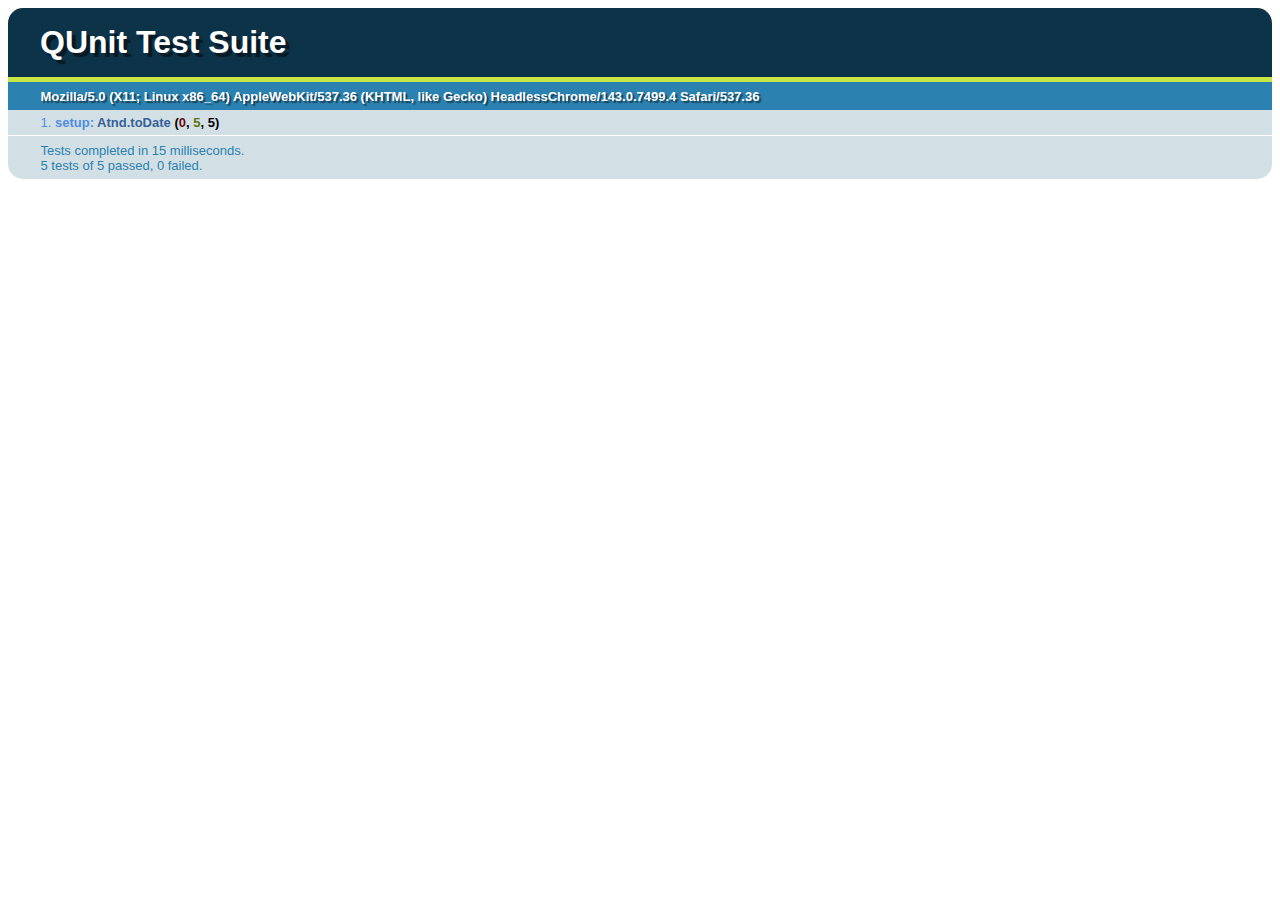
<file: test/index.html>
<!DOCTYPE html>
<html>
<head>
	<title>QUnit Test Suite</title>
	<meta http-equiv="Content-Type" content="text/html; charset=UTF-8" />
	<link rel="stylesheet" href="qunit.css" type="text/css" media="screen">
	<script type="text/javascript" src="../js/jquery-1.4.2.min.js"></script>
	<script type="text/javascript" src="../js/atnd.js"></script>
	<script type="text/javascript" src="qunit.js"></script>
	<script type="text/javascript" src="test.js"></script>
</head>
<body>
	<h1 id="qunit-header">QUnit Test Suite</h1>
	<h2 id="qunit-banner"></h2>
	<div id="qunit-testrunner-toolbar"></div>
	<h2 id="qunit-userAgent"></h2>
	<ol id="qunit-tests"></ol>
	<div id="qunit-fixture">test markup</div>
</body>
</html>
</file>
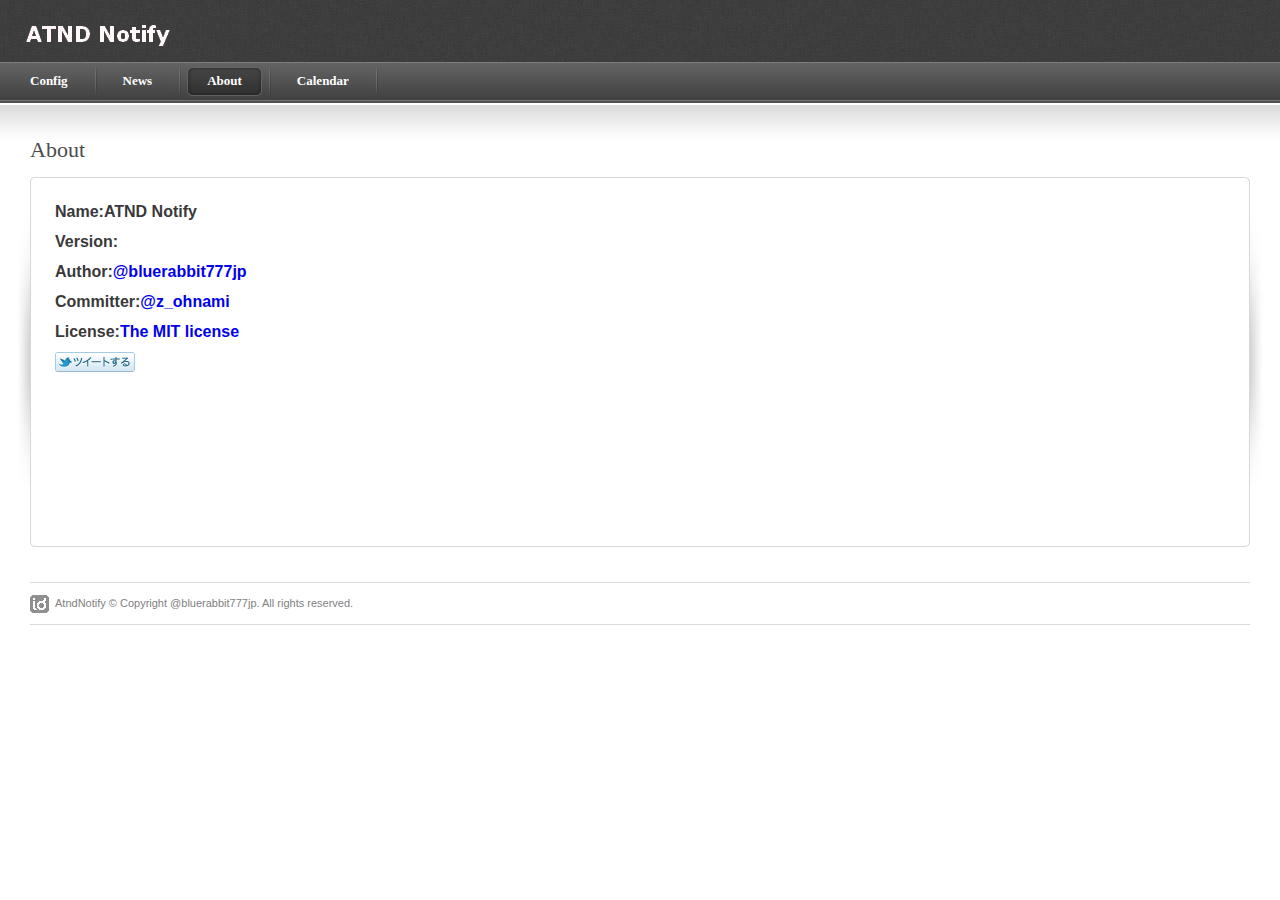
<file: html/options/about.html>
<!DOCTYPE html PUBLIC "-//W3C//DTD XHTML 1.0 Strict//EN" "http://www.w3.org/TR/xhtml1/DTD/xhtml1-strict.dtd">
<html xmlns="http://www.w3.org/1999/xhtml">
<head>
	<meta http-equiv="Content-Type" content="text/html; charset=UTF-8" />
	<title>ATND Notify About</title>
	<link rel="stylesheet" href="css/screen.css" type="text/css" media="screen" title="default" />
	<script type="text/javascript" src="js/jquery/jquery-1.4.1.min.js" ></script>
	<script type="text/javascript" src="/js/manifest.js"></script>
	<script type="text/javascript">
	$(function(){
		var manifest = Manifest.load();
		$('#ver').text(manifest.version);
		var host = 'chrome-extension://' + location.host + '/html/options/';
		$("#config").attr("href", host + 'config.html');
		$("#news").attr("href", host + 'news.html');
		$("#about").attr("href", host + 'about.html');
		$("#calendar").attr("href", host + 'calendar.html');
		var msg = '@bluerabbit777jp  #atndnotify ' + $('#ver').text() + ' http://goo.gl/xeCe';
		$('#tweet').attr('target', '_blank').attr('href', 'http://twitter.com/home/?status=' + encodeURIComponent(msg));
	});
	</script>
</head>
<body>
<div id="page-top-outer">
	<div id="page-top">
		<div id="logo">
		<a href=""><img src="images/shared/logo.png" width="156" height="40" alt="" /></a>
		</div>
	</div>
</div>
<div class="clear">&nbsp;</div>

<!--  start nav-outer-repeat................................................. START -->
<div class="nav-outer-repeat">
<!--  start nav-outer -->
<div class="nav-outer">
	<div class="nav">
		<div class="table">
			<ul class="select"><li><a id="config" href="#nogo"><b>Config</b></a></li></ul>
			<div class="nav-divider">&nbsp;</div>
			<ul class="select"><li><a id="news" href="#nogo"><b>News</b></a></li></ul>
			<div class="nav-divider">&nbsp;</div>
			<ul class="current"><li><a id="about" href="#nogo"><b>About</b></a></li></ul>
			<div class="nav-divider">&nbsp;</div>
			<ul class="select"><li><a id="calendar" href="#nogo"><b>Calendar</b></a></li></ul>
			<div class="nav-divider">&nbsp;</div>
			<div class="clear"></div>
		</div>
		<div class="clear"></div>
	</div>
</div>
<div class="clear"></div>
<!--  start nav-outer -->
</div>
<!--  start nav-outer-repeat................................................... END -->

 <div class="clear"></div>

<!-- start content-outer -->
<div id="content-outer">
<!-- start content -->
<div id="content">

	<!--  start page-heading -->
	<div id="page-heading">
		<h1>About</h1>
	</div>
	<!-- end page-heading -->

	<table border="0" width="100%" cellpadding="0" cellspacing="0" id="content-table">
	<tr>
		<th rowspan="3" class="sized"><img src="images/shared/side_shadowleft.jpg" width="20" height="300" alt="" /></th>
		<th class="topleft"></th>
		<td id="tbl-border-top">&nbsp;</td>
		<th class="topright"></th>
		<th rowspan="3" class="sized"><img src="images/shared/side_shadowright.jpg" width="20" height="300" alt="" /></th>
	</tr>
	<tr>
		<td id="tbl-border-left"></td>
		<td>
		<div id="content-table-inner">
			<div id="table-content">
			<h2>Name:ATND Notify</h2>
			<h2>Version:<span id="ver"></span></h2>
			<h2>Author:<a href="http://twitter.com/bluerabbit777jp" target="_blank">@bluerabbit777jp</a></h2>
			<h2>Committer:<a href="http://twitter.com/z_ohnami" target="_blank">@z_ohnami</a></h2>
			<h2>License:<a href="http://creativecommons.org/licenses/MIT/" target="_blank">The MIT license</a></h2>
			<h2><a id="tweet" href=""><img src="images/shared/tweet.png"></img></a></h2>
			</div>
			<div class="clear"></div>
		</div>
		</td>
		<td id="tbl-border-right"></td>
	</tr>
	<tr>
		<th class="sized bottomleft"></th>
		<td id="tbl-border-bottom">&nbsp;</td>
		<th class="sized bottomright"></th>
	</tr>
	</table>
	<div class="clear">&nbsp;</div>
</div>
<!--  end content -->
<div class="clear">&nbsp;</div>
</div>
<!--  end content-outer -->
<div class="clear">&nbsp;</div>
<div id="footer">
	<div id="footer-left">AtndNotify &copy; Copyright <a href="http://twitter.com/bluerabbit777jp" target="_blank">@bluerabbit777jp</a>. All rights reserved.</div>
	<div class="clear">&nbsp;</div>
</div>
</body>
</html>
</file>
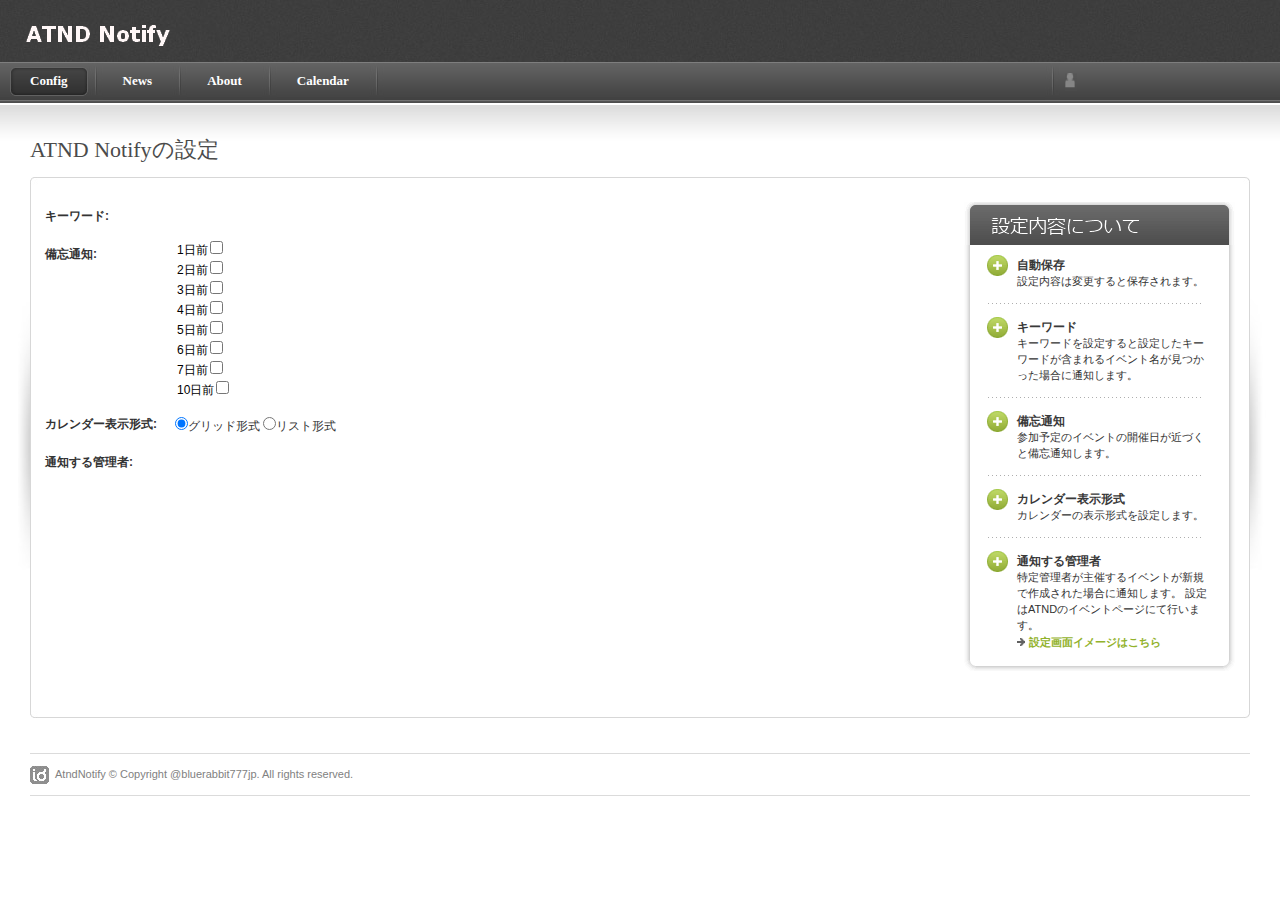
<file: html/options/config.html>
<!DOCTYPE html PUBLIC "-//W3C//DTD XHTML 1.0 Strict//EN" "http://www.w3.org/TR/xhtml1/DTD/xhtml1-strict.dtd">
<html xmlns="http://www.w3.org/1999/xhtml">
<head>
	<meta http-equiv="Content-Type" content="text/html; charset=UTF-8" />
	<title>ATND Notify Config</title>
	<link rel="stylesheet" href="css/screen.css" type="text/css" media="screen" title="default" />
	<!--  jquery core -->
	<script src="js/jquery/jquery-1.4.1.min.js" type="text/javascript"></script>

	<!--  checkbox styling script -->
	<script src="js/jquery/jquery.bind.js" type="text/javascript"></script>
	<script src="js/jquery/jquery.selectbox-0.5_style_2.js" type="text/javascript"></script>
	<script type="text/javascript" src="/js/atnd.js"></script>
	<script src="js/jquery/custom_jquery.js" type="text/javascript"></script>
    <script type="text/javascript" src="js/jquery-lightbox/js/jquery.lightbox-0.5.js"></script>
    <link rel="stylesheet" type="text/css" href="js/jquery-lightbox/css/jquery.lightbox-0.5.css" media="screen" />
	<style type="text/css">
		.keywordDelete {
			width: 65px;
			height: 30px;
		}
		.liKeyword {
			margin-bottom: 5px;
		}
	</style>

	<script type="text/javascript">
	var BG = chrome.extension.getBackgroundPage();
	var options = BG.options;
	$(function(){
		var host = 'chrome-extension://' + location.host + '/html/options/';
		$("#news").attr("href", host + 'news.html');
		$("#about").attr("href", host + 'about.html');
		$("#calendar").attr("href", host + 'calendar.html');

		$('#configImage').lightBox();

		if (options.user_id != '') {
			$('#user_nickname').text(options.user_nickname + ' さん').attr('href', 'http://atnd.org/users/' + options.user_id).attr('target', '_blank');
		} else {
			$('#user_nickname').text('Guest さん').attr('href', 'http://atnd.org/beta/').attr('target', '_blank');
		}

		options.keywordList.forEach(function (keyword, i) {
			$("#keywordList").append(createInput(keyword, i));
		});
		$("#keywordList").append(createInput('', options.keywordList.length));
		if ($('.keywordDelete').length == 1) {
			$('.keywordDelete').attr('disabled','disabled');
		}

		$.each(options.dateNotifyList, function (i, e) {
			$('#notify' + e).attr('checked', 'checked');
		});
		$('.dateNotify').change(save);

		$.each(options.ownerList, function (i, owner) {
			var link = $('<a>').attr('target', '_blank').attr('href', 'http://atnd.org/users/' + owner.user_id).text(owner.nickname);
			$('#ownerList').append($('<li>').append(link));
		});
		
		$("input[name='calenderType']").val([options.calenderType]);
		$("input[name='calenderType']").change(save);
		
	});

	function save() {
		var keywordArray = $('#keywordList :text[value]').map(function (i, item){
			return $(item).val();
		});
		options.keywordList = $.makeArray($.unique(keywordArray));

		var dateNotifyList = [];
		$("input[type='checkbox']").each(function (i, e) {
			if ($(e).is(':checked')) {
				dateNotifyList.push(parseInt($(e).val()));
			}
		});
		options.dateNotifyList = dateNotifyList;
		options.calenderType = $("input[name='calenderType']:checked").val();

		options.save();
		setTimeout(function(){
			BG.timer.restart();
		}, 5000);
	}

	function createInput(keyword, i) {
		var input = $('<input>').attr('type', 'text').val(keyword).addClass('keywordText').addClass('inp-form').data('index', i);
		input.change(function () {
			var text = $(this);
			text.val(text.val().trim());
			if (text.val() != '' && $('.keywordText:last').data('index') == text.data('index')) {
				$("#keywordList").append(createInput('', text.data('index') + 1));
				$('.keywordDelete:disabled').attr('disabled','').focus();
			}
			save();
		});
		var deleteBtn = $('<input>').attr('type', 'button').val('削　除').addClass('keywordDelete').data('index', i);
		deleteBtn.click(function () {
			$(this).parent().remove();
			var delButtons = $('.keywordDelete');
			if (delButtons.length == 1) {
				delButtons.attr('disabled','disabled');
			} else {
				delButtons.attr('disabled','');
			}
			$('.keywordText:last').focus();
			save();
		});
		var li = $('<li>').addClass('liKeyword').append(input).append(deleteBtn);
		return li;
	}

	</script>
</head>
<body>
<div id="page-top-outer">
	<div id="page-top">
		<div id="logo">
		<a href=""><img src="images/shared/logo.png" width="156" height="40" alt="" /></a>
		</div>
	</div>
</div>
<div class="clear">&nbsp;</div>

<!--  start nav-outer-repeat................................................. START -->
<div class="nav-outer-repeat">
<!--  start nav-outer -->
<div class="nav-outer">
		<!-- start nav-right -->
		<div id="nav-right">

			<div class="nav-divider">&nbsp;</div>
			<div class="showhide-account">
				<img src="images/shared/nav/account.png" width="12" height="18" style="float: left;" alt="" />
				<div style="padding: 7px 0px 0px 20px; height: 18px;">
					<span style="font-weight: bold;font-size: 14px;"><a id="user_nickname" class="userLink"  style="color: white;"  href="http://atnd.org/users/"></a></span>
				</div>
			</div>
			<div class="clear">&nbsp;</div>

		</div>
		<!-- end nav-right -->
	<div class="nav">
		<div class="table">
			<ul class="current"><li><a href="#nogo"><b>Config</b></a></li></ul>
			<div class="nav-divider">&nbsp;</div>
			<ul class="select"><li><a id="news" href="#nogo"><b>News</b></a></li></ul>
			<div class="nav-divider">&nbsp;</div>
			<ul class="select"><li><a id="about" href="#nogo"><b>About</b></a></li></ul>
			<div class="nav-divider">&nbsp;</div>
			<ul class="select"><li><a id="calendar" href="#nogo"><b>Calendar</b></a></li></ul>
			<div class="nav-divider">&nbsp;</div>
			<div class="clear"></div>
		</div>
		<div class="clear"></div>
	</div>
</div>
<div class="clear"></div>
<!--  start nav-outer -->
</div>
<!--  start nav-outer-repeat................................................... END -->

 <div class="clear"></div>

<!-- start content-outer -->
<div id="content-outer">
<!-- start content -->
<div id="content">

<div id="page-heading"><h1>ATND Notifyの設定</h1></div>

	<table border="0" width="100%" cellpadding="0" cellspacing="0" id="content-table">
	<tr>
		<th rowspan="3" class="sized"><img src="images/shared/side_shadowleft.jpg" width="20" height="300" alt="" /></th>
		<th class="topleft"></th>
		<td id="tbl-border-top">&nbsp;</td>
		<th class="topright"></th>
		<th rowspan="3" class="sized"><img src="images/shared/side_shadowright.jpg" width="20" height="300" alt="" /></th>
	</tr>
	<tr>
		<td id="tbl-border-left"></td>
		<td>
		<!--  start content-table-inner -->
		<div id="content-table-inner">

		<table border="0" width="100%" cellpadding="0" cellspacing="0">
		<tr valign="top">
		<td>
			<!-- start id-form -->
			<table border="0" cellpadding="0" cellspacing="0"  id="id-form">
			<tr>
				<th valign="top">キーワード:</th>
				<td>
					<ul id="keywordList">
						<!-- <li><input type="text" id="keyword" class="inp-form" /><input type="button" value="削　除" class="keywordDelete" /></li> -->
					</ul>
				</td>
				<td></td>
			</tr>
			<tr>
				<th valign="top">備忘通知:</th>
				<td>
					<label for="notify1" style="color:black;">1日前</label><input class="dateNotify" type="checkbox" id="notify1" value="1" /><br/>
					<label for="notify2" style="color:black;">2日前</label><input class="dateNotify" type="checkbox" id="notify2" value="2" /><br/>
					<label for="notify3" style="color:black;">3日前</label><input class="dateNotify" type="checkbox" id="notify3" value="3" /><br/>
					<label for="notify4" style="color:black;">4日前</label><input class="dateNotify" type="checkbox" id="notify4" value="4" /><br/>
					<label for="notify5" style="color:black;">5日前</label><input class="dateNotify" type="checkbox" id="notify5" value="5" /><br/>
					<label for="notify6" style="color:black;">6日前</label><input class="dateNotify" type="checkbox" id="notify6" value="6" /><br/>
					<label for="notify7" style="color:black;">7日前</label><input class="dateNotify" type="checkbox" id="notify7" value="7" /><br/>
					<label for="notify10" style="color:black;">10日前</label><input class="dateNotify" type="checkbox" id="notify10" value="10" /><br/>
				</td>
				<td></td>
			</tr>
			<tr>
				<th valign="top">カレンダー表示形式:</th>
				<td>
					<input name="calenderType" type="radio" id="calenderGrid" value="grid" checked/>グリッド形式
					<input name="calenderType" type="radio" id="calenderList" value="list" />リスト形式
				</td>
				<td></td>
			</tr>
			<tr>
				<th valign="top">通知する管理者:</th>
				<td><ul id="ownerList"></ul></td>
				<td></td>
			</tr>
			<tr>
				<td></td>
			</tr>
			</table>
			<!-- end id-form  -->
		</td>
		<td>
			<!--  start related-activities -->
			<div id="related-activities">
				<div id="related-act-top">
				<img src="images/forms/config_about.gif" width="271" height="43" alt="" />
				</div>
				<div id="related-act-bottom">
					<div id="related-act-inner">
						<div class="left"><a href=""><img src="images/forms/icon_plus.gif" width="21" height="21" alt="" /></a></div>
						<div class="right">
							<h5>自動保存</h5>
							設定内容は変更すると保存されます。
						</div>
						<div class="clear"></div>
						<div class="lines-dotted-short"></div>
						<div class="left"><a href=""><img src="images/forms/icon_plus.gif" width="21" height="21" alt="" /></a></div>
						<div class="right">
							<h5>キーワード</h5>
							キーワードを設定すると設定したキーワードが含まれるイベント名が見つかった場合に通知します。
						</div>
						<div class="clear"></div>
						<div class="lines-dotted-short"></div>
						<div class="left"><a href=""><img src="images/forms/icon_plus.gif" width="21" height="21" alt="" /></a></div>
						<div class="right">
							<h5>備忘通知</h5>
							参加予定のイベントの開催日が近づくと備忘通知します。
						</div>
						<div class="clear"></div>
						<div class="lines-dotted-short"></div>
						<div class="left"><a href=""><img src="images/forms/icon_plus.gif" width="21" height="21" alt="" /></a></div>
						<div class="right">
							<h5>カレンダー表示形式</h5>
							カレンダーの表示形式を設定します。
						</div>
						<div class="clear"></div>
						<div class="lines-dotted-short"></div>
						<div class="left"><a href=""><img src="images/forms/icon_plus.gif" width="21" height="21" alt="" /></a></div>
						<div class="right">
							<h5>通知する管理者</h5>
							特定管理者が主催するイベントが新規で作成された場合に通知します。
							設定はATNDのイベントページにて行います。
							<ul class="greyarrow">
								<li>
									<a id="configImage" href="images/forms/config_about1.gif" title="ATNDページにボタンが追加されます。ボタンをクリックすると設定できます。">
										設定画面イメージはこちら
									</a>
								</li>
							</ul>
						</div>
						<div class="clear"></div>
					</div>
					<div class="clear"></div>
				</div>
			</div>
			<!-- end related-activities -->
		</td>
		</tr>
		<tr>
			<td><img src="images/shared/blank.gif" width="695" height="1" alt="blank" /></td>
			<td></td>
		</tr>
		</table>

		<div class="clear"></div>
		</div>
		<!--  end content-table-inner  -->
		</td>
		<td id="tbl-border-right"></td>
	</tr>
	<tr>
		<th class="sized bottomleft"></th>
		<td id="tbl-border-bottom">&nbsp;</td>
		<th class="sized bottomright"></th>
	</tr>
	</table>

	<div class="clear">&nbsp;</div>
</div>
<!--  end content -->
<div class="clear">&nbsp;</div>
</div>
<!--  end content-outer -->
<div class="clear">&nbsp;</div>
<div id="footer">
	<div id="footer-left">AtndNotify &copy; Copyright <a href="http://twitter.com/bluerabbit777jp" target="_blank">@bluerabbit777jp</a>. All rights reserved.</div>
	<div class="clear">&nbsp;</div>
</div>
</body>
</html>
</file>
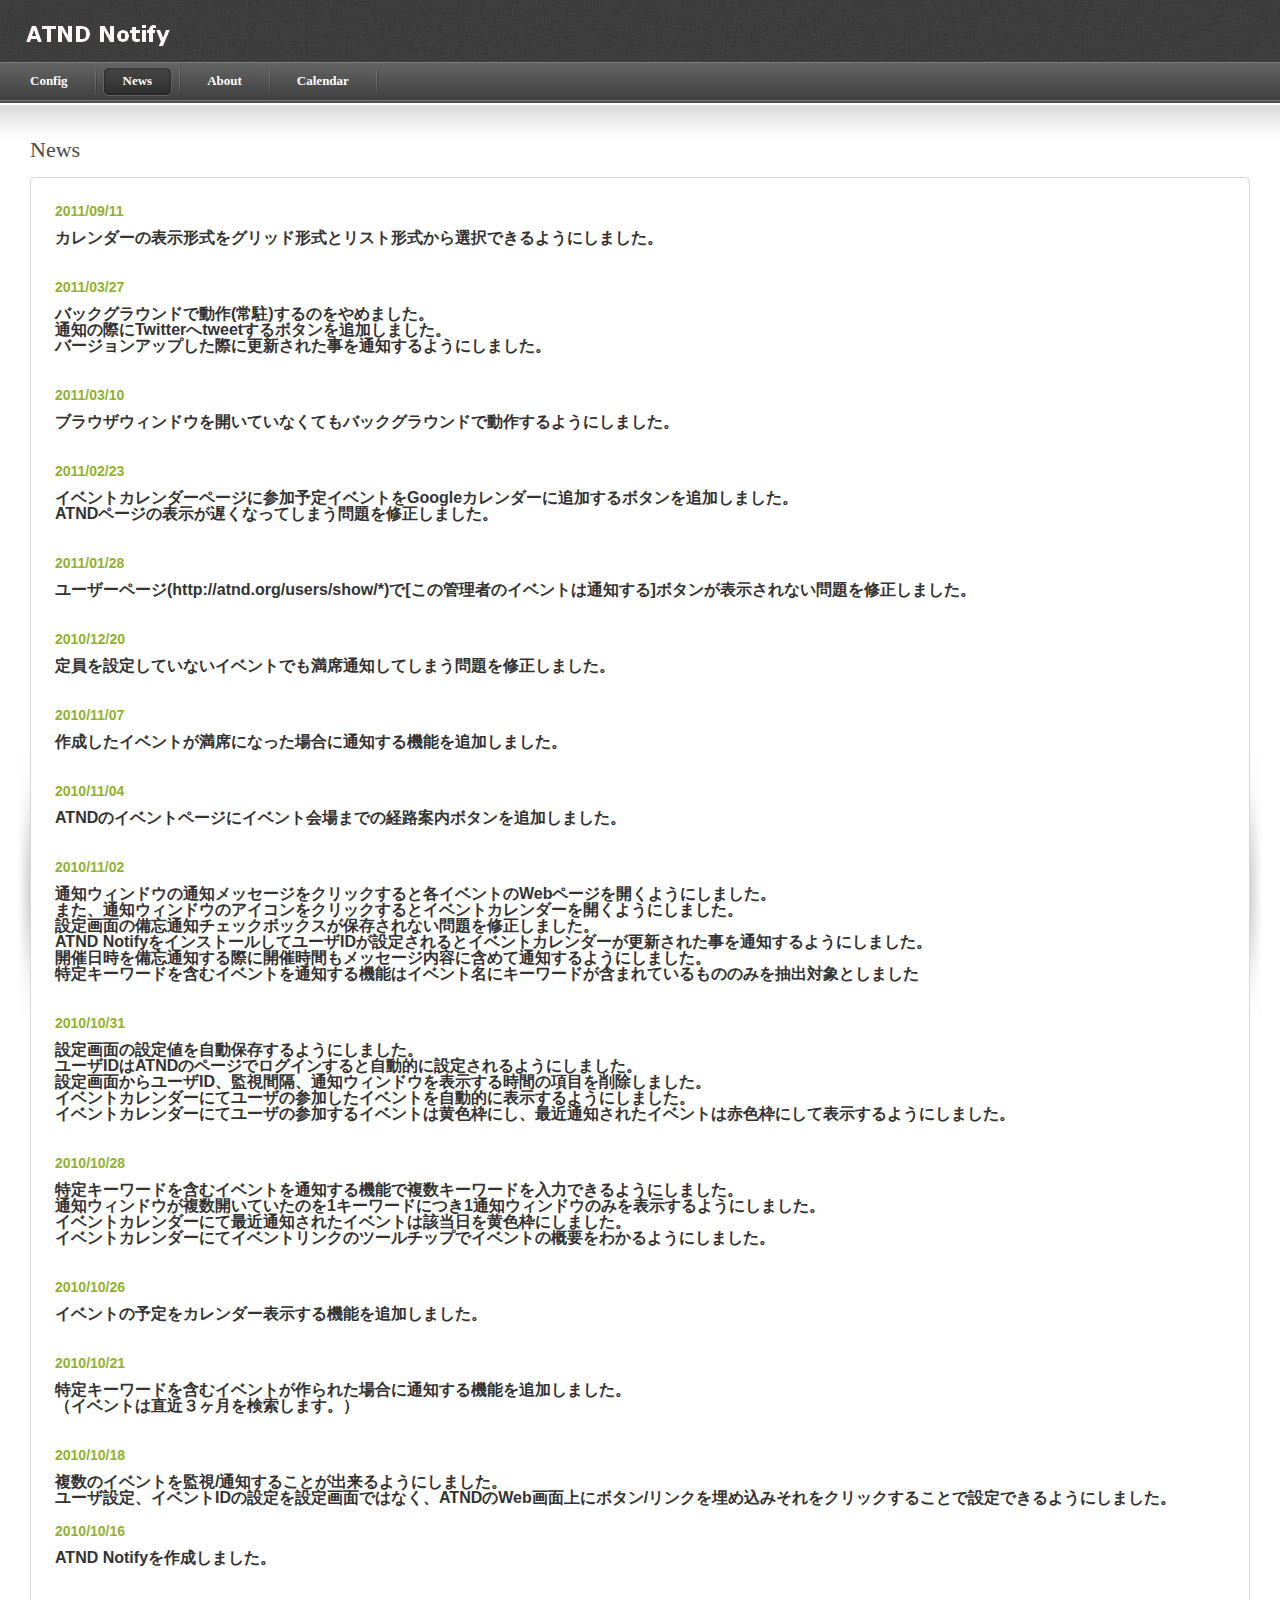
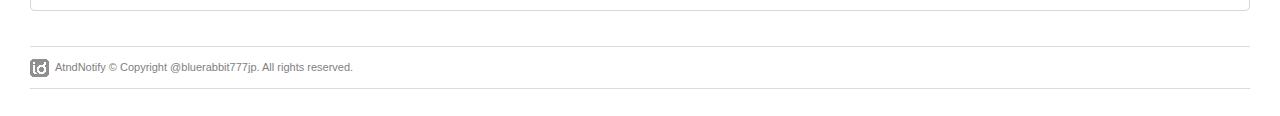
<file: html/options/news.html>
<!DOCTYPE html PUBLIC "-//W3C//DTD XHTML 1.0 Strict//EN" "http://www.w3.org/TR/xhtml1/DTD/xhtml1-strict.dtd">
<html xmlns="http://www.w3.org/1999/xhtml">
<head>
	<meta http-equiv="Content-Type" content="text/html; charset=UTF-8" />
	<title>ATND Notify News</title>
	<link rel="stylesheet" href="css/screen.css" type="text/css" media="screen" title="default" />
	<!--  jquery core -->
	<script src="js/jquery/jquery-1.4.1.min.js" type="text/javascript"></script>
	<script type="text/javascript">
	$(function(){
		var host = 'chrome-extension://' + location.host + '/html/options/';
		$("#config").attr("href", host + 'config.html');
		$("#news").attr("href", host + 'news.html');
		$("#about").attr("href", host + 'about.html');
		$("#calendar").attr("href", host + 'calendar.html');

	});
	</script>
	<style>
	#table-content {
		font-weight: bold;
		font-size: 16px;
	}
	</style>
</head>
<body>
<div id="page-top-outer">
	<div id="page-top">
		<div id="logo">
		<a href=""><img src="images/shared/logo.png" width="156" height="40" alt="" /></a>
		</div>
	</div>
</div>
<div class="clear">&nbsp;</div>

<!--  start nav-outer-repeat................................................. START -->
<div class="nav-outer-repeat">
<!--  start nav-outer -->
<div class="nav-outer">
	<div class="nav">
		<div class="table">
			<ul class="select"><li><a id="config" href="#nogo"><b>Config</b></a></li></ul>
			<div class="nav-divider">&nbsp;</div>
			<ul class="current"><li><a id="news" href="#nogo"><b>News</b></a></li></ul>
			<div class="nav-divider">&nbsp;</div>
			<ul class="select"><li><a id="about" href="#nogo"><b>About</b></a></li></ul>
			<div class="nav-divider">&nbsp;</div>
			<ul class="select"><li><a id="calendar" href="#nogo"><b>Calendar</b></a></li></ul>
			<div class="nav-divider">&nbsp;</div>
			<div class="clear"></div>
		</div>
		<div class="clear"></div>
	</div>
</div>
<div class="clear"></div>
<!--  start nav-outer -->
</div>
<!--  start nav-outer-repeat................................................... END -->

 <div class="clear"></div>

<!-- start content-outer -->
<div id="content-outer">
<!-- start content -->
<div id="content">

	<!--  start page-heading -->
	<div id="page-heading">
		<h1>News</h1>
	</div>
	<!-- end page-heading -->

	<table border="0" width="100%" cellpadding="0" cellspacing="0" id="content-table">
	<tr>
		<th rowspan="3" class="sized"><img src="images/shared/side_shadowleft.jpg" width="20" height="300" alt="" /></th>
		<th class="topleft"></th>
		<td id="tbl-border-top">&nbsp;</td>
		<th class="topright"></th>
		<th rowspan="3" class="sized"><img src="images/shared/side_shadowright.jpg" width="20" height="300" alt="" /></th>
	</tr>
	<tr>
		<td id="tbl-border-left"></td>
		<td>
		<div id="content-table-inner">
			<div id="table-content">
			<h3>2011/09/11</h3>
			カレンダーの表示形式をグリッド形式とリスト形式から選択できるようにしました。<br />
			<br />
			<br />
			<h3>2011/03/27</h3>
			バックグラウンドで動作(常駐)するのをやめました。<br />
			通知の際にTwitterへtweetするボタンを追加しました。<br />
			バージョンアップした際に更新された事を通知するようにしました。<br />
			<br />
			<br />
			<h3>2011/03/10</h3>
			ブラウザウィンドウを開いていなくてもバックグラウンドで動作するようにしました。<br />
			<br />
			<br />
			<h3>2011/02/23</h3>
			イベントカレンダーページに参加予定イベントをGoogleカレンダーに追加するボタンを追加しました。<br />
			ATNDページの表示が遅くなってしまう問題を修正しました。<br />
			<br />
			<br />
			<h3>2011/01/28</h3>
			ユーザーページ(http://atnd.org/users/show/*)で[この管理者のイベントは通知する]ボタンが表示されない問題を修正しました。<br />
			<br />
			<br />
			<h3>2010/12/20</h3>
			定員を設定していないイベントでも満席通知してしまう問題を修正しました。<br />
			<br />
			<br />
			<h3>2010/11/07</h3>
			作成したイベントが満席になった場合に通知する機能を追加しました。<br />
			<br />
			<br />
			<h3>2010/11/04</h3>
			ATNDのイベントページにイベント会場までの経路案内ボタンを追加しました。<br />
			<br />
			<br />
			<h3>2010/11/02</h3>
			通知ウィンドウの通知メッセージをクリックすると各イベントのWebページを開くようにしました。<br />
			また、通知ウィンドウのアイコンをクリックするとイベントカレンダーを開くようにしました。<br />
			設定画面の備忘通知チェックボックスが保存されない問題を修正しました。<br />
			ATND NotifyをインストールしてユーザIDが設定されるとイベントカレンダーが更新された事を通知するようにしました。<br />
			開催日時を備忘通知する際に開催時間もメッセージ内容に含めて通知するようにしました。<br />
			特定キーワードを含むイベントを通知する機能はイベント名にキーワードが含まれているもののみを抽出対象としました<br />
			<br />
			<br />
			<h3>2010/10/31</h3>
			設定画面の設定値を自動保存するようにしました。<br />
			ユーザIDはATNDのページでログインすると自動的に設定されるようにしました。<br />
			設定画面からユーザID、監視間隔、通知ウィンドウを表示する時間の項目を削除しました。<br />
			イベントカレンダーにてユーザの参加したイベントを自動的に表示するようにしました。<br />
			イベントカレンダーにてユーザの参加するイベントは黄色枠にし、最近通知されたイベントは赤色枠にして表示するようにしました。<br />
			<br />
			<br />
			<h3>2010/10/28</h3>
			特定キーワードを含むイベントを通知する機能で複数キーワードを入力できるようにしました。<br />
			通知ウィンドウが複数開いていたのを1キーワードにつき1通知ウィンドウのみを表示するようにしました。<br />
			イベントカレンダーにて最近通知されたイベントは該当日を黄色枠にしました。<br />
			イベントカレンダーにてイベントリンクのツールチップでイベントの概要をわかるようにしました。<br />
			<br />
			<br />
			<h3>2010/10/26</h3>
			イベントの予定をカレンダー表示する機能を追加しました。<br />
			<br />
			<br />
			<h3>2010/10/21</h3>
			特定キーワードを含むイベントが作られた場合に通知する機能を追加しました。<br />
			（イベントは直近３ヶ月を検索します。）<br />
			<br />
			<br />
			<h3>2010/10/18</h3>
			複数のイベントを監視/通知することが出来るようにしました。<br />
			ユーザ設定、イベントIDの設定を設定画面ではなく、ATNDのWeb画面上にボタン/リンクを埋め込みそれをクリックすることで設定できるようにしました。
			<br />
			<br />
			<h3>2010/10/16</h3>
			ATND Notifyを作成しました。
			</div>
			<div class="clear"></div>
		</div>
		</td>
		<td id="tbl-border-right"></td>
	</tr>
	<tr>
		<th class="sized bottomleft"></th>
		<td id="tbl-border-bottom">&nbsp;</td>
		<th class="sized bottomright"></th>
	</tr>
	</table>
	<div class="clear">&nbsp;</div>
</div>
<!--  end content -->
<div class="clear">&nbsp;</div>
</div>
<!--  end content-outer -->
<div class="clear">&nbsp;</div>
<div id="footer">
	<div id="footer-left">AtndNotify &copy; Copyright <a href="http://twitter.com/bluerabbit777jp" target="_blank">@bluerabbit777jp</a>. All rights reserved.</div>
	<div class="clear">&nbsp;</div>
</div>
</body>
</html>
</file>
<file: test/qunit.css>
/** Font Family and Sizes */

#qunit-tests, #qunit-header, #qunit-banner, #qunit-testrunner-toolbar, #qunit-userAgent, #qunit-testresult {
	font-family: "Helvetica Neue Light", "HelveticaNeue-Light", "Helvetica Neue", Calibri, Helvetica, Arial;
}

#qunit-testrunner-toolbar, #qunit-userAgent, #qunit-testresult, #qunit-tests li { font-size: small; }
#qunit-tests { font-size: smaller; }


/** Resets */

#qunit-tests, #qunit-tests ol, #qunit-header, #qunit-banner, #qunit-userAgent, #qunit-testresult {
	margin: 0;
	padding: 0;
}


/** Header */

#qunit-header {
	padding: 0.5em 0 0.5em 1em;
	
	color: #fff;
	text-shadow: rgba(0, 0, 0, 0.5) 4px 4px 1px;
	background-color: #0d3349;
	
	border-radius: 15px 15px 0 0;
	-moz-border-radius: 15px 15px 0 0;
	-webkit-border-top-right-radius: 15px;
	-webkit-border-top-left-radius: 15px;
}

#qunit-header a {
	text-decoration: none;
	color: white;
}

#qunit-banner {
	height: 5px;
}

#qunit-testrunner-toolbar {
	padding: 0em 0 0.5em 2em;
}

#qunit-userAgent {
	padding: 0.5em 0 0.5em 2.5em;
	background-color: #2b81af;
	color: #fff;
	text-shadow: rgba(0, 0, 0, 0.5) 2px 2px 1px;
}


/** Tests: Pass/Fail */

#qunit-tests {
	list-style-position: inside;
}

#qunit-tests li {
	padding: 0.4em 0.5em 0.4em 2.5em;
	border-bottom: 1px solid #fff;
	list-style-position: inside;
}

#qunit-tests li strong {
	cursor: pointer;
}

#qunit-tests ol {
	margin-top: 0.5em;
	padding: 0.5em;
	
	background-color: #fff;
	
	border-radius: 15px;
	-moz-border-radius: 15px;
	-webkit-border-radius: 15px;
	
	box-shadow: inset 0px 2px 13px #999;
	-moz-box-shadow: inset 0px 2px 13px #999;
	-webkit-box-shadow: inset 0px 2px 13px #999;
}

/*** Test Counts */

#qunit-tests b.counts                       { color: black; }
#qunit-tests b.passed                       { color: #5E740B; }
#qunit-tests b.failed                       { color: #710909; }

#qunit-tests li li {
	margin: 0.5em;
	padding: 0.4em 0.5em 0.4em 0.5em;
	background-color: #fff;
	border-bottom: none;
	list-style-position: inside;
}

/*** Passing Styles */

#qunit-tests li li.pass {
	color: #5E740B;
	background-color: #fff;
	border-left: 26px solid #C6E746;
}

#qunit-tests .pass                          { color: #528CE0; background-color: #D2E0E6; }
#qunit-tests .pass .test-name               { color: #366097; }
 
#qunit-tests .pass .test-actual,
#qunit-tests .pass .test-expected           { color: #999999; }

#qunit-banner.qunit-pass                    { background-color: #C6E746; }

/*** Failing Styles */

#qunit-tests li li.fail {
	color: #710909;
	background-color: #fff;
	border-left: 26px solid #EE5757;
}

#qunit-tests .fail                          { color: #000000; background-color: #EE5757; }
#qunit-tests .fail .test-name,
#qunit-tests .fail .module-name             { color: #000000; }

#qunit-tests .fail .test-actual             { color: #EE5757; }
#qunit-tests .fail .test-expected           { color: green;   }

#qunit-banner.qunit-fail, 
#qunit-testrunner-toolbar                   { background-color: #EE5757; }


/** Footer */

#qunit-testresult {
	padding: 0.5em 0.5em 0.5em 2.5em;

	color: #2b81af;
	background-color: #D2E0E6;

	border-radius: 0 0 15px 15px;
	-moz-border-radius: 0 0 15px 15px;
	-webkit-border-bottom-right-radius: 15px;
	-webkit-border-bottom-left-radius: 15px;
}

/** Fixture */

#qunit-fixture {
	position: absolute;
	top: -10000px;
	left: -10000px;
}
</file>
<file: html/options/css/screen.css>
*	{	margin: 0;	padding: 0;	}html, body	{	height: 100%;	}body	{	background: #fff;	color: #393939;	font-family: Arial;	font-size: 0px;	line-height: 0;	}#page-top-outer	{	background: url(../images/shared/top_bg.jpg) top center repeat-x;	border-bottom: 1px solid #7e7e7e;	height: 62px;	}#page-top	{	margin: 0 auto;	max-width: 1260px;	min-width: 850px;	position: relative;	}#logo	{	float: left;	margin: 13px 0 0 15px;	}#logo	a	{	display: block;	}#top-search	{	display: inline;	float: right;	position: relative;	margin: 46px 20px 0 0;	z-index: 20;	}.top-search-inp	{	background: url(../images/shared/top_search_inp.gif) no-repeat;	border: none;	color: #fff;	font-size: 12px;	height: 23px;	padding: 6px 6px 0 10px;	width: 164px;	}#content-outer	{	background: url(../images/shared/content_repeat.jpg) repeat-x;	}#content	{	color: #333;	font-family: Arial, Helvetica, sans-serif;	font-size: 12px;	line-height: 18px;	margin: 0 auto 0 auto;	max-width: 1260px;	min-width: 780px;	padding: 35px 0px 30px 0px;	}#content-inner	{	color: #333;	font-family: Arial, Helvetica, sans-serif;	font-size: 12px;	line-height: 18px;	margin: 0 auto 0px auto;	padding: 25px 0 30px 0;	}#content-table	{	font-size: 0px;	line-height: 0px;	}#content-table th.sized	{	height: 15px;	width: 15px;	padding: 0;	margin: 0;	font-size: 0px;	line-height: 0px;	}#content-table-inner	{	font-size: 12px;	line-height: 12px;	padding: 10px 0 20px 0;	}#tbl-border-top	{	background: url(../images/shared/border_bit.jpg) top repeat-x;	line-height: 0;font-size: 0px;	height: 15px;	}#tbl-border-bottom	{	background: url(../images/shared/border_bit.jpg) bottom repeat-x;	line-height: 0;font-size: 0px;	height: 15px;	}#tbl-border-left	{	background: url(../images/shared/border_bit.jpg) left repeat-y;	}#tbl-border-right	{	background: url(../images/shared/border_bit.jpg) right repeat-y;	}#table-content	{	line-height: 16px;	margin: 0 10px 10px 10px;	min-height: 300px;	}.topleft {background: url(../images/shared/corner_top_left.jpg) no-repeat;width:15px;height:15px;}.topright {background: url(../images/shared/corner_top_right.jpg) no-repeat;width:15px;height:15px;}.bottomleft {background: url(../images/shared/corner_bottom_left.jpg)  no-repeat;width:15px;height:15px;}.bottomright {background: url(../images/shared/corner_bottom_right.jpg)  no-repeat;width:15px;height:15px;}#page-heading	{	margin: 0 0 15px 20px;	}  h1	{	color: #4b4b4b;	font-family: Tahoma;	font-size: 22px;	line-height: 24px;	font-weight: normal;	}h2	{	color: #393939;	font-size: 16px;	font-weight: bold;	line-height: 20px;	margin-bottom: 10px;	}h3	{	color: #92b22c;	font-size: 14px;	font-weight: bold;	line-height: 18px;	margin-bottom: 10px;	}/* MESSAGES --------------------------------------------------------------- */#message-yellow	{	margin-bottom: 5px;	}.yellow-left	{	background: url(../images/table/message_yellow.gif) top left no-repeat;	color: #e79300;	font-family: Tahoma;	font-weight: bold;	padding: 0 0 0 20px;	}.yellow-left a	{	color: #e79300;	font-family: Tahoma;	font-weight: normal;	text-decoration: underline;	}.yellow-right a	{	cursor: pointer;	}.yellow-right	{	width: 55px;	}#message-blue	{	margin-bottom: 5px;	}.blue-left	{	background: url(../images/table/message_blue.gif) top left no-repeat;	color: #2e74b2;	font-family: Tahoma;	font-weight: bold;	padding: 0 0 0 20px;	}.blue-left a	{	color: #2e74b2;	font-family: Tahoma;	font-weight: normal;	text-decoration: underline;	}.blue-right a	{	cursor: pointer;	}.blue-right	{	width: 55px;	}#message-red	{	margin-bottom: 5px;	}.red-left	{	background: url(../images/table/message_red.gif) top left no-repeat;	color: #ce2700;	font-family: Tahoma;	font-weight: bold;	padding: 0 0 0 20px;	}.red-left a	{	color: #ce2700;	font-family: Tahoma;	font-weight: normal;	text-decoration: underline;	}.red-right a	{	cursor: pointer;	}.red-right	{	width: 55px;	}#message-green	{	margin-bottom: 5px;	}.green-left	{	background: url(../images/table/message_green.gif) top left no-repeat;	color: #6da827;	font-family: Tahoma;	font-weight: bold;	line-height: 12px;	padding: 0 0 0 20px;	}.green-left a	{	color: #6da827;	font-family: Tahoma;	font-weight: normal;	text-decoration: underline;	}.green-right a	{	cursor: pointer;	}.green-right	{	width: 55px;	}a.icon-1	{	background: url(../images/table/table_icon_1.gif) no-repeat;	display: block;	float: left;	height: 24px;	margin: 0 8px 0 0;	width: 24px;	}a:hover.icon-1	{	background: url(../images/table/table_icon_1.gif) 0 -24px;	}a.icon-2	{	background: url(../images/table/table_icon_2.gif) no-repeat;	display: block;	float: left;	height: 24px;	margin: 0 8px 0 0;	width: 24px;	}a:hover.icon-2	{	background: url(../images/table/table_icon_2.gif) 0 -24px;	}a.icon-3	{	background: url(../images/table/table_icon_3.gif) no-repeat;	display: block;	float: left;	height: 24px;	margin: 0 8px 0 0;	width: 24px;	}a:hover.icon-3	{	background: url(../images/table/table_icon_3.gif) 0 -24px;	}a.icon-4	{	background: url(../images/table/table_icon_4.gif) no-repeat;	display: block;	float: left;	height: 24px;	margin: 0 8px 0 0;	width: 24px;	}a:hover.icon-4	{	background: url(../images/table/table_icon_4.gif) 0 -24px;	}a.icon-5	{	background: url(../images/table/table_icon_5.gif) no-repeat;	display: block;	float: left;	height: 24px;	width: 24px;	}a:hover.icon-5	{	background: url(../images/table/table_icon_5.gif) 0 -24px;	}#tooltip	{	background-color: #8c8c8c;	border: 1px solid #767676;	color: #fff;	font-family: Arial;	font-size: 10px;	font-weight: normal;	opacity: 0.85;	padding: 0 5px;	position: absolute;	text-align: left;	z-index: 3000;	}#tooltip h6, #tooltip div	{	font-family: Arial;	font-size: 11px;	line-height: 20px;	margin: 0;	}#product-table	{	margin-bottom: 20px;	}#product-table	td a	{	color: #393939;	}#product-table	td a:hover	{	text-decoration: underline;	}#product-table	th	{	height: 50px;	text-align: left;	}#product-table	.minwidth-1	{	min-width: 110px;	}#product-table td	{	border: 1px solid #d2d2d2;	padding: 10px 0 10px 10px;	}#product-table tr.alternate-row	{	background: #ececec;	}td.options-width	{	padding: 0 0 0 10px;	width: 210px;	}td.checkbox-width	{	}.table-header-check	{	background: url(../images/table/table_header_checkbox.jpg) no-repeat;	border: none;	min-width: 29px;	padding: 0px 0 0 10px;	width: 29px;	}.table-header-options	{	background: url(../images/table/table_header_options.jpg) no-repeat;	border: none;	min-width: 221px;	padding: 0px 0 0 0;	width: 221px;	}.table-header-repeat	{	background: url(../images/table/table_header_repeat.jpg) repeat-x;	border: none;	font-size: 0px;	line-height: 0;	padding: 0px 0 0 0;	}.table-header-options a, .table-header-repeat a	{	background: url(../images/table/table_sort_arrow.gif) right no-repeat;	color: #fff;	font-family: Tahoma;	font-size: 13px;	font-weight: bold;	line-height: 14px;	margin: 0 0 0 10px;	padding: 0 10px 0 0;	}	.table-header-options a:hover, .table-header-repeat a:hover	{	color:#94b52c	}th.line-left	{	border-left: 1px solid #373737;	}#product-table	tr.activity-blue	{	background: #e3eceb;	}	#toggle-all {		display: block;		width: 17px;		height:17px;		cursor: pointer;		background: url(../images/shared/checkbox.gif) 0 -17px;	}		#toggle-all.toggle-checked {		display: block;		width: 17px;		height:17px;		background: url(../images/shared/checkbox.gif) 0 0;	}/*  RELATED ACTIVIES BOX */#related-activities	{	float: right;	font-size: 0px;	line-height: 0;	width: 271px;	}#related-act-top	{	font-size: 0px;	line-height: 0;	}#related-act-bottom	{	background: url(../images/forms/bg_related_act.gif) no-repeat bottom;	font-size: 0px;	line-height: 0;	}#related-act-inner	{	font-size: 11px;	line-height: 16px;	margin: 0 auto 0px auto;	padding: 10px 0 20px 0;	width: 225px;	}#related-act-inner .left	{	float: left;	width: 30px;	}#related-act-inner .right	{	float: left;	width: 195px;	padding: 2px 0 0 0;	}#related-act-inner .right h5	{	color: #393939;	font-size: 12px;	}ul.greyarrow	{	list-style-type: none;	}ul.greyarrow li	{	background: url(../images/forms/icon_list_arrow.gif) no-repeat 0 5px;	line-height: 18px;	padding: 0 0 0 12px;	}ul.greyarrow li a	{	color: #92b22c;	font-weight: bold;	}ul.greyarrow li a:hover	{	text-decoration: underline;	}.lines-dotted-short	{	background: url(../images/forms/lines_dotted_short.gif) no-repeat 0px 14px;	font-size: 0px;	height: 28px;	line-height: 0;	}/* PAGING --------------------------------------------------------- */#paging-table {	float: right;	margin: 0 4px 0 0;}.page-far-left	{	background: url(../images/table/paging_far_left.gif) no-repeat;	display: block;	float: left;	height: 24px;	margin: 0 4px 0 0;	width: 24px;	}.page-left	{	background: url(../images/table/paging_far_left.gif) no-repeat;	display: block;	float: left;	height: 24px;	width: 24px;	}.page-far-right	{	background: url(../images/table/paging_far_right.gif) no-repeat;	display: block;	float: left;	height: 24px;	margin: 0 4px 0 4px;	width: 24px;	}.page-right	{	background: url(../images/table/paging_far_right.gif) no-repeat;	display: block;	float: left;	height: 24px;	width: 24px;	}#page-info	{	float: left;	line-height: 16px;	padding: 3px 12px 0 12px;	}/*  ACTIONS BOX ----------------------------------------------- */#actions-box	{	float: left;	margin: 0 0 0 10px;	position: relative;	}a.action-slider	{	background: url(../images/table/dropdown_actions.gif) no-repeat;	display: block;	height: 30px;	width: 110px;	}a.action-slider.activated	{	background: url(../images/table/dropdown_actions.gif) no-repeat 0 -30px;	display: block;	height: 30px;	width: 110px;	}#actions-box-slider	{	background: url(../images/table/actions_slider_bg.gif) bottom no-repeat;	display: none;	left: 0;	padding-bottom: 1px;	padding-top: 10px;	position: absolute;	top: 24px;	width: 110px;	}#actions-box-slider-inner	{	font-size: 0px;	line-height: 0;	margin: 0 auto;	width: 108px;	}a.action-edit ,a.action-delete	{	color: #272727;	display: block;	font-weight: bold;	height: 20px;	margin: 0 auto;	padding: 10px 0 5px 45px;	width: 63px;	}a:hover.action-edit	{	background: #949494 url(../images/table/action_edit.gif) no-repeat 14px 5px;	color: #fff;	}a.action-edit	{	background: #c7c7c7 url(../images/table/action_edit.gif) no-repeat 14px 5px;	}a.action-delete	{	background: #c7c7c7 url(../images/table/action_delete.gif) no-repeat 14px 5px;	}a:hover.action-delete	{	background: #949494 url(../images/table/action_delete.gif) no-repeat 14px 5px;	color: #fff;	}/* FORM ------------------------------------------------------- */.form-submit	{	background: url(../images/forms/form_submit.gif) no-repeat;	border: none;	cursor: pointer;	display: block;	float: left;	height: 30px;	margin: 0 4px 0 0;	padding: 0;	text-indent: -3000px;	width: 80px;	}.form-reset	{	background: url(../images/forms/form_reset.gif) no-repeat;	border: none;	cursor: pointer;	display: block;	float: left;	height: 30px;	text-indent: -3000px;	width: 80px;	}#id-form	{	}.inp-form	{	background: url(../images/forms/form_inp.gif) no-repeat;	border: none;	color: #393939;	height: 25px;	padding: 6px 6px 0 6px;	width: 186px;	}.inp-form-error	{	background: url(../images/forms/form_inp_error.gif) no-repeat;	border: none;	color: #393939;	height: 25px;	padding: 6px 6px 0 6px;	width: 187px;	}.form-textarea	{	background: url(../images/forms/form_textarea.gif) no-repeat;	border: none;	color: #393939;	font-family: Arial, Helvetica, sans-serif;	font-size: 12px;	height: 97px;	overflow: auto;	padding: 6px 6px 0 6px;	width: 378px;	}#id-form td	{	padding: 0 0 10px 0;	}#id-form td.noheight	{	padding: 0 0 0px 0;	}#id-form th	{	line-height: 28px;	min-width: 130px;	padding: 0 0 10px 0;	text-align: left;	width: 130px;	}.styledselect-day ,.styledselect-month ,.styledselect-year	{	border: 1px solid #acacac;	margin-right: 3px;	padding: 3px;	width: 64px;	}#step-holder {font-family: Tahoma;	height:39px;	margin-bottom: 20px;}.step-no {	float:left;	height:29px;	width:18px;	font-size: 18px;	line-height: 18px;	padding:10px 0 0 0;	text-align: center;}.step-no-off {	float:left;	height:29px;	width:18px;	font-size: 18px;	line-height: 18px;	padding:10px 0 0 0;	text-align: center;	color:#cbcbcb;}.step-dark-left {	float:left;	background: url(../images/forms/step_dark_left.gif) no-repeat;	height:27px;	padding:13px 15px 0 25px;	font-size: 13px;	color:#fff;	font-weight: bold;}.step-dark-left a{	font-size: 13px;	color:#fff;	font-weight: bold;}.step-dark-right {	float:left;	width:12px;	background: url(../images/forms/step_dark_right.gif) no-repeat;	height:39px;}.step-dark-round {	float:left;	width:8px;	height:39px;	background: url(../images/forms/step_dark_round.gif) no-repeat;}.step-light-left {	float:left;	 	height:27px;	padding:13px 15px 0 25px;	font-size: 13px;	background: url(../images/forms/step_light_left.gif) no-repeat;	height:39px;	color:#cbcbcb;	font-weight: bold;}.step-light-left a{	font-size: 13px;	color:#cbcbcb;	font-weight: bold;}.step-light-right {	float:left;	width:12px;	background: url(../images/forms/step_light_right.gif) no-repeat;	height:39px;}.step-light-round {	float:left;	width:8px;	height:39px;	background: url(../images/forms/step_light_round.gif) no-repeat;}.bubble-left {	float:left;	width:10px;	height:29px;	margin-left: 5px;	background: url(../images/forms/bubble_left.gif) no-repeat;}.bubble-inner {	float:left;	padding: 7px 0px 0 2px;	color:#2e74b2;	line-height: 14px;	font-size: 11px;	height:22px;	background: url(../images/forms/bubble_inner.gif) repeat-x;}.bubble-right {	float:left;	width:8px;	height:29px;	background: url(../images/forms/bubble_right.gif) right no-repeat;}.error-left {	float:left;	width:13px;	height:32px;	margin-left: 5px;	background: url(../images/forms/error_left.gif) no-repeat;}.error-inner {	float:left;	padding: 7px 10px 0 4px;	color:#fff;	line-height: 14px;	height:25px;	background: url(../images/forms/error_right.gif) right  no-repeat;}.file_1 {	border: 1px solid #acacac;	padding: 5px;}/*  NAVIGATION ----------------------------------------------- */#nav-holder	{	margin: 0 auto;	max-width: 1260px;	min-width: 780px;	text-align: left;	}.nav-outer-repeat	{	background: url(../images/shared/nav/repeat.jpg) repeat-x;	height: 40px;	}.nav-outer	{	margin: 0 auto;	max-width: 1260px;	min-width: 850px;	}#nav-right	{	float: right;	position: relative;	width: 225px;	z-index: 0;	}#nav-right a	{	display: block;	float: left;	margin: 0px 0 0 0;	}.account-content	{	background: #454545 url(../images/shared/nav/account_drop_bg.gif) no-repeat bottom;	display: none;	left: 5px;	padding-bottom: 20px;	position: absolute;	top: 30px;	width: 170px;	}.account-drop-inner	{	font-size: 0px;	line-height: 0px;	margin: 20px auto 0 auto;	width: 140px;	}.showhide-account	{	cursor: pointer;	display: block;	float: left;	margin: 10px 5px 0 5px;	}.account-drop-inner a	{	color: #fff;	font-size: 12px;	font-weight: bold;	line-height: 16px;	margin: 0 0 0 0;	padding: 0 0 0 0;	}.account-drop-inner a:hover	{	color: #94b52c;	}.acc-line	{	background: url(../images/shared/nav/account_line.gif) no-repeat 0 7px;	font-size: 0px;	height: 14px;	line-height: 0px;	margin-top: 0px;	padding: 0;	}a#logout	{	margin: 10px 0 0 5px;	}a#acc-settings	{	background: url(../images/shared/nav/icon_acc_settings.gif) no-repeat 0 2px;	padding: 0 0 0 20px;	}a#acc-details	{	background: url(../images/shared/nav/icon_acc_personal.gif) no-repeat 0 2px;	padding: 0 0 0 20px;	}a#acc-project	{	background: url(../images/shared/nav/icon_acc_projects.gif) no-repeat 0 2px;	padding: 0 0 0 20px;	}a#acc-inbox	{	background: url(../images/shared/nav/icon_acc_inbox.gif) no-repeat 0 2px;	padding: 0 0 0 20px;	}a#acc-stats	{	background: url(../images/shared/nav/icon_acc_stats.gif) no-repeat 0 2px;	padding: 0 0 0 20px;	}/* ================================================================This copyright notice must be untouched at all times. The original version of this stylesheet and the associated (x)html is available at http://www.cssplay.co.uk/menus/pro_dropline.htmlCopyright (c) 2005-2007 Stu Nicholls. All rights reserved. This stylesheet and the associated (x)html may be modified in any way to fit your requirements.=================================================================== */.nav	{	float: left;	font-family: Tahoma;	font-size: 13px;	height: 38px;	position: relative;	width: 600px;	min-width: 600px;	z-index: 500;	}.nav-divider	{	background: url(../images/shared/nav/divider.jpg) top no-repeat;	float: left;	height: 40px;	width: 15px;	}.nav .table	{	display: table;	}.nav .select,.nav .current	{	display: table-cell;	float: left;	list-style: none;	margin: 0 0px 0 0;	padding: 0;	white-space: nowrap;	}.nav li	{	float: left;	height: auto;	margin: 0;	padding: 0;	}.nav .select a	{/*	background: url(../images/shared/nav/pro_line_0.gif); */	color: #fff;	display: block;	float: left;	height: 37px;	line-height: 35px;	padding: 0 20px 0 20px;	text-decoration: none;	white-space: nowrap;	}.nav .current a	{	background: url(../images/shared/nav/pro_line_1.gif);	color: #fff;	display: block;	float: left;	height: 37px;	line-height: 35px;	padding: 0 0 0 10px;	text-decoration: none;	white-space: nowrap;	}.nav .current a b	{	background: url(../images/shared/nav/pro_line_1.gif) right top;	display: block;	padding: 0 20px 0 10px;	}.nav .select a:hover,.nav .select li:hover a	{	background: url(../images/shared/nav/pro_line_1.gif);	color: #fff;	cursor: pointer;	padding: 0 0 0 10px;	}.nav .select a:hover b,.nav .select li:hover a b	{	background: url(../images/shared/nav/pro_line_1.gif) right top;	cursor: pointer;	display: block;	float: left;	padding: 0 20px 0 10px;	}.nav .select_sub	{	display: none;	margin: 0 0 0 10px;	}/* IE6 only */.nav table	{	border-collapse: collapse;	font-size: 1em;	height: 0;	margin: -1px;	width: 0;	}.nav .sub	{	display: table;	list-style: none;	/* margin: 0 auto; */	padding: 0;	}.nav .sub_active .current_sub a,.nav .sub_active a:hover	{	background: transparent;	color: #fff;	}.nav .select :hover .select_sub,.nav .current .show	{	background: url(../images/shared/nav/back_0.gif);	display: block;	left: 0;	padding: 0;	position: absolute;	text-align: left;	top: 37px;	width: 750px;	z-index: 100;	}.nav .current .show	{	z-index: 10;	}.nav .select :hover .sub li a,.nav .current .show .sub li a	{	background: transparent;	border: 0;	color: #fff;	font-weight: bold;	font-size: 13px;	display: block;	float: left;	margin: 0;	padding: 0 10px 0 10px;	white-space: nowrap;	}.nav .current .sub li.sub_show a	{	background: url(../images/shared/nav/menus/back_1.gif);	color: #94b52c;	cursor: default;	}.nav .select :hover .sub li a:hover,.nav .current .sub li a:hover	{	background: url(../images/shared/nav/menus/back_1.gif);	color: #94b52c;	visibility: visible;	}/* FOOTER -------------------------------------------------------------- */#footer	{height: 70px;	margin: 5px auto 0px auto;	padding: 0px 0 0 0;	text-align: left;	min-width: 780px;	max-width: 1260px;	}#footer-left	{	color: #818181;	font-size: 11px;	line-height: 11px;	padding: 15px 0 15px 25px;	margin: 0 20px;	border-top: 1px solid #dbdbdb;	border-bottom: 1px solid #dbdbdb;	background: url(../images/shared/icon_idlogo.jpg) no-repeat 0 12px;	}#footer-left a	{	color: #818181;	text-decoration: none;	}#footer-left 	 a.selected,#footer-left 	 a:hover	{	color: #000;	text-decoration: none;	}/* GENERAL --------------------------------------------------------*/ table	{	border-collapse: collapse;	}.fr	{	float: right;	}a	{	outline: none;	text-decoration: none;	}a:hover	{	}.clear	{	clear: both;	font-size: 0px;	height: 0;	line-height: 0px;	margin: 0px;	padding: 0px;	}img	{	border: 0;	}p	{	margin: 0px;	padding: 0px;	}form	{	margin: 0;	padding: 0;	}.line	{	border-top: 1px solid #dcdada;	font-size: 0px;	height: 1px;	line-height: 0px;	margin: 20px 0;	padding: 0;	}.font11	{	font-size: 11px;	}/*  STYLED SELECTBOXES style 1 --------------------------------- */.styledselect {background: #2a2a2a;border: 1px solid #424242;	color:#fff;	width:120px;	padding: 5px;	line-height: 14px;	margin-right: 6px;	font-size: 12px;}div.selectbox-wrapper	{	background-color: #2a2a2a;	border: none;	border-bottom: none;	margin: 0px;	margin-top: 0px;	max-height: 200px;	overflow: auto;	padding: 0px;	position: absolute;	text-align: left;	width: 400px;	z-index: 10;	}div.selectbox-wrapper ul	{	list-style-type: none;	margin: 0px;	padding: 0px;z-index: 10;	}div.selectbox-wrapper ul li.selected	{	background-color: 575757;	color: #fff;	}div.selectbox-wrapper ul li.current	{	background-color: #575757;	}div.selectbox-wrapper ul li	{	border-bottom: none;	color: #fff;	cursor: pointer;	display: block;	font-size: 12px;	line-height: 12px;	list-style-type: none;	margin: 0;	padding: 6px 2px 6px 10px;	}.selectbox_styled	{	background: url(../images/shared/top_search_select.gif) left no-repeat;	border: none;	border-left: none;	color: #fff;	cursor: pointer;	display: block;	font-family: Arial;	font-size: 12px;	height: 20px;	margin: 0px 0px 0px 0px;	padding: 6px 0 0 6px;	text-align: left;	width: 105px;	z-index: 10;	}/*  STYLED SELECTBOXES style 2 --------------------------------- */div.selectbox-wrapper2	{	background-color: #e3e3e3;	border: none;	border-bottom: none;	margin: 0px;	margin-top: 0px;	max-height: 200px;	overflow: auto;	padding: 0px;	position: absolute;	text-align: left;	width: 400px;	}div.selectbox-wrapper2 ul	{	list-style-type: none;	margin: 0px;	padding: 0px;	}div.selectbox-wrapper2 ul li.selected2	{	background-color: #94b52c;	color: #fff;	}div.selectbox-wrapper2 ul li.current2	{	background-color: #94b52c;	color: #fff;	}div.selectbox-wrapper2 ul li	{	border-bottom: none;	color: #393939;	cursor: pointer;	display: block;	font-size: 12px;	line-height: 12px;	list-style-type: none;	margin: 0;	padding: 6px 2px 6px 10px;	}.styledselect_form_1	{	background: url(../images/forms/form_select.gif) left no-repeat;	border: none;	border-left: none;	color: #393939;	cursor: pointer;	display: block;	font-family: Arial;	font-size: 12px;	height: 24px;	margin: 0px 0px 0px 0px;	padding: 7px 0 0 6px;	text-align: left;	width: 192px;	}.styledselect_form_2	{	background: url(../images/forms/form_select_small.gif) left no-repeat;	border: none;	border-left: none;	color: #393939;	cursor: pointer;	display: block;	font-family: Arial;	font-size: 12px;	height: 24px;	margin: 0px 0px 0px 0px;	padding: 7px 0 0 10px;	text-align: left;	width: 60px;	}/*  STYLED SELECTBOXES style 3 --------------------------------- */div.selectbox-wrapper3	{	background-color: #e3e3e3;	border: none;	border-bottom: none;	margin: 0px;	margin-top: 0px;	max-height: 200px;	overflow: auto;	padding: 0px;	position: absolute;	text-align: left;	width: 400px;	}div.selectbox-wrapper3 ul	{	list-style-type: none;	margin: 0px;	padding: 0px;	}div.selectbox-wrapper2 ul li.selected3	{	background-color: #94b52c;	color: #fff;	}div.selectbox-wrapper2 ul li.current3	{	background-color: #94b52c;	color: #fff;	}div.selectbox-wrapper3 ul li	{	border-bottom: none;	color: #393939;	cursor: pointer;	display: block;	font-size: 12px;	line-height: 12px;	list-style-type: none;	margin: 0;	padding: 6px 2px 6px 10px;	}.styledselect_pages	{	background: url(../images/table/select_number_rows.gif) left no-repeat;	border: none;	border-left: none;	color: #393939;	cursor: pointer;	display: block;	font-family: Arial;	font-size: 12px;	height: 20px;	line-height: 16px;	margin: 0px 0px 0px 0px;	padding: 4px 0 0 6px;	text-align: left;	width: 130px;	}/* STYLED CHECKBOXES AND RADIOS -------------------------------------------- */.ui-radio-state-disabled,.ui-radio-state-checked-disabled,.ui-radio-state-disabled-hover,.ui-radio-state-checked-disabled-hover	{	color: #999;	}span.ui-checkbox,			span.ui-radio	{	background: url(../images/shared/checkbox.gif) 0 -17px no-repeat;	display: block;	float: left;	height: 17px;	width: 17px;	}span.ui-helper-hidden	{	display: none;	}label	{	padding: 2px;	}span.ui-radio-state-hover,			span.ui-checkbox-state-hover	{	background-position: 0 0px;	}span.ui-checkbox-state-checked	{	background-position: 0 0px;	}span.ui-checkbox-state-checked-hover	{	background-position: 0 0px;	}span.ui-radio-state-checked-disabled-hover,			span.ui-radio-state-checked-disabled,			span.ui-radio-state-checked	{	background-position: 0 -161px;	}span.ui-radio-state-checked-hover	{	background-position: 0 -17px;	}label	{	color: red;	line-height: 20px;	}.ui-helper-hidden-accessible	{	left: -999em;	position: absolute;	}/*  LOGIN -------------------------------------------------------------------------------- */#login-bg	{	background: url(../images/login/login_bg.jpg) no-repeat top center;	}#login-holder	{	margin: 0px auto 0 auto;	width: 508px;	}#loginbox	{	background: url(../images/login/loginbox_bg.png) no-repeat;	font-size: 12px;	height: 212px;	line-height: 12px;	padding-top: 60px;	position: relative;	width: 508px;	}#forgotbox	{	background: url(../images/login/loginbox_bg.png) no-repeat;	display: none;	font-size: 12px;	height: 212px;	line-height: 12px;	padding-top: 60px;	position: relative;	width: 508px;	}#login-inner	{	color: #161616;	font-family: Tahoma;	font-size: 13px;	line-height: 12px;	margin: 0 auto;	width: 310px;	}#login-inner label	{	color: #161616;	cursor: pointer;	font-family: Tahoma;	font-weight: bold;	line-height: 12px;	padding-left: 10px;	} .checkbox-size	{	width:13px;	height:13px;	margin: 5px 0;	}#login-inner th	{	padding: 0 0 6px 0;	text-align: left;	width: 95px;	}#login-inner td	{	padding: 0 0 6px 0;	}.login-inp	{	background: url(../images/login/inp_login.gif) no-repeat;	border: none;	color: #fff;	font-size: 16px;	height: 28px;	padding: 6px 6px 0 10px;	width: 204px;	}#logo-login	{	float: left;	height: 35px;	margin: 145px 0 0 15px;	}a.forgot-pwd	{	bottom: 30px;	color: #161616;	font-family: Tahoma;	font-size: 11px;	font-weight: bold;	line-height: 12px;	position: absolute;	right: 40px;	}a:hover.forgot-pwd	{	color: #fff;	}#forgotbox-text	{	color: #161616;	font-family: Tahoma;	font-size: 13px;	font-weight: bold;	line-height: 12px;	margin: 0 auto 40px auto;	width: 380px;	}#forgot-inner	{	color: #161616;	font-family: Tahoma;	font-size: 13px;	line-height: 12px;	margin: 0 auto;	width: 330px;	}#forgot-inner label	{	color: #161616;	cursor: pointer;	font-family: Tahoma;	font-weight: bold;	line-height: 12px;	padding-left: 10px;	}#forgot-inner th	{	padding: 0 0 6px 0;	text-align: left;	width: 110px;	}#forgot-inner td	{	padding: 0 0 6px 0;	}a.back-login	{	background: url(../images/login/icon_back_login.gif) no-repeat 0 4px;	bottom: 30px;	color: #161616;	font-family: Tahoma;	font-size: 11px;	font-weight: bold;	line-height: 12px;	padding: 0 0 0 10px;	position: absolute;	right: 40px;	}a:hover.back-login	{	color: #fff;	}.submit-login	{	background: url(../images/login/submit_login.gif) no-repeat;	border: none;	cursor: pointer;	display: block;	height: 29px;	text-indent: -3000px;	width: 73px;	}.submit-login:hover	{	background: url(../images/login/submit_login.gif) no-repeat 0 -29px;	}
</file>
